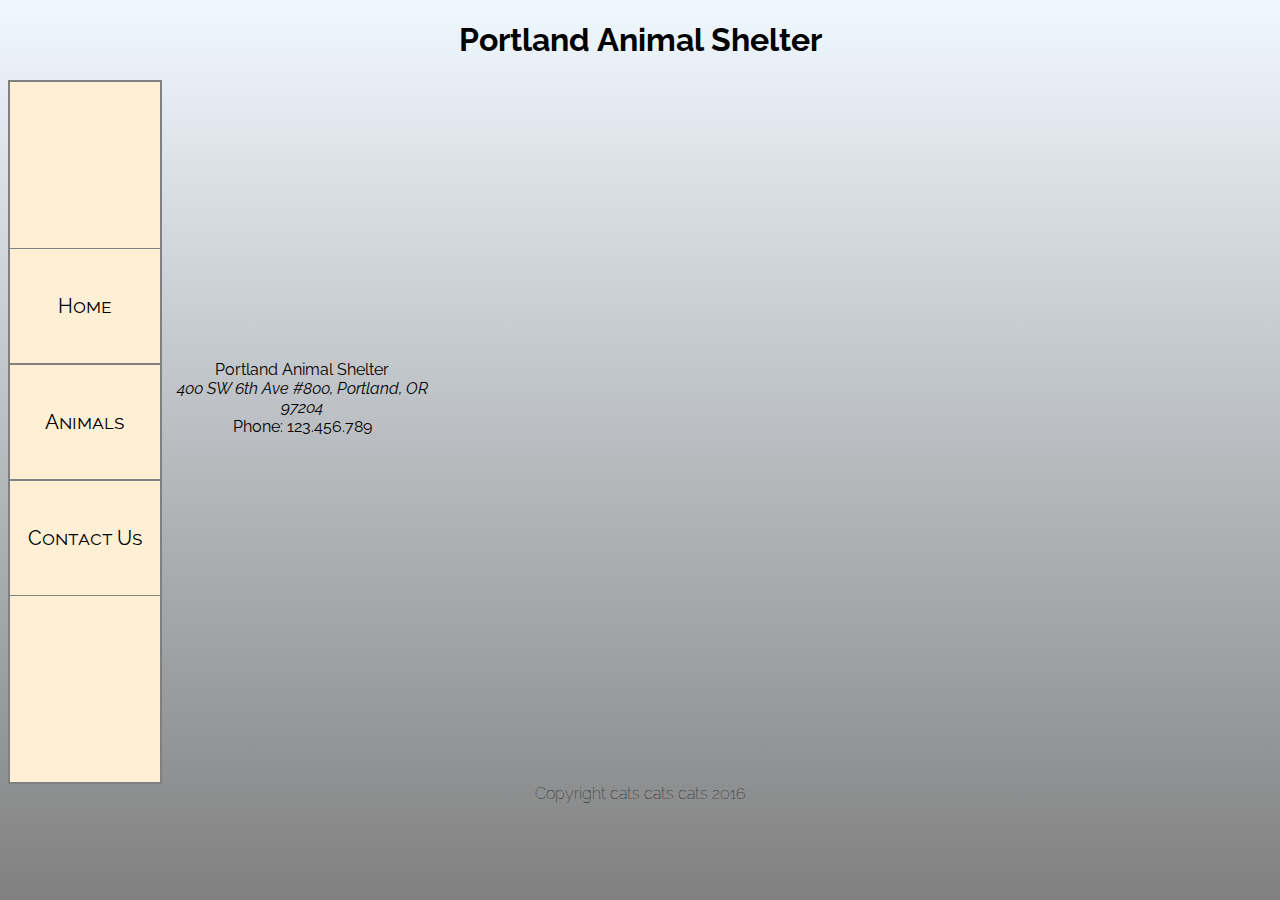
<file: contact.html>
<!DOCTYPE html>
<html>
  <head>
    <meta charset="utf-8">
    <link rel="stylesheet" href="css/styles.css" media="screen" title="no title" charset="utf-8">
    <link href="https://fonts.googleapis.com/css?family=Raleway" rel="stylesheet">
    <title>Animal Shelter</title>
  </head>
  <body>
    <h1 class="header">Portland Animal Shelter</h1>
    <div class="container">
      <div class="aside">
        <ul>
          <li>
            <a href="index.html">Home</a>
          </li>
          <li>
            <a href="profiles.html">Animals</a>
          </li>
          <li>
            <a href="contact.html">Contact Us</a>
          </li>
        </ul>
      </div>
      <div class="address">
        Portland Animal Shelter
        <address>
            400 SW 6th Ave #800, Portland, OR 97204
        </address>
        Phone: 123.456.789 <br>
      </div>
      <div class="main" id="map">
        <iframe src="https://www.google.com/maps/embed?pb=!1m18!1m12!1m3!1d2795.4720808821035!2d-122.67959114830572!3d45.52070487899911!2m3!1f0!2f0!3f0!3m2!1i1024!2i768!4f13.1!3m3!1m2!1s0x54950a06bbf002b9%3A0x1a5a314da13581e5!2sEpicodus!5e0!3m2!1sen!2sus!4v1476312754904" width="700" height="650" frameborder="0" style="border:0" allowfullscreen></iframe>
      </div>
    </div>


    <div class="copyright">
      Copyright cats cats cats 2016
    </div>
  </body>
</html>
</file>
<file: css/styles.css>
body{
  font-family: 'Raleway', sans-serif;
  background: linear-gradient(to bottom,  aliceblue 0%,grey 100%);
  background-attachment: fixed;
}
.main{
  padding: 20px;
}
.container{
  display: flex;
  flex-direction: row;
}
.container_animal{
  display: flex;
  flex-wrap: wrap;
}
.aside ul{
  display: flex;
  flex-direction: column;
  list-style: none;
  padding: 100% 0 0 0;

}
.aside li{
  padding: 30% 0 30% 0;
  text-align: center;
  border-bottom: 1px solid grey;
  border-top: 1px solid grey;
  height: 33%;
}

.aside{
    min-width: 150px;
    background-color: papayawhip;
    max-height: 700px;
    min-height: 700px;
    border: 2px solid grey;
}

.aside a{
  text-decoration: none;
}

.aside a:link, a:visited{
  color: black;
  padding: 10px;
  font-size: 20px;
  font-variant: small-caps;
  background-color: papayawhip;

}
.header{
  text-align: center;
}

.main{
  padding: 20px;
}
#title_kitten{
  height: 100%;
  width: 100%;
}
#map{
  height: 80%;
  width: 80%;
}
.item {
  padding: 25px;
  max-width: 300px;
  flex-wrap: wrap;
}
.copyright{
  text-align: center;
  font-weight: lighter;
}
iframe{
  align:middle;
}
.item h3{
  text-align: center;
}
.address{
  padding-top: 280px;
  text-align: center;
  min-width: 280px;
}
@media screen and (max-width: 768px) {
  .address{
    padding-top: 50px;
  }
  .container{
    display: flex;
    flex-direction: column;
  }
  .aside ul{
    display: flex;
    flex-direction: row;
    justify-content: space-around;
    list-style: none;
    padding: 0;
  }
  .aside li{
    padding: 20px 0 10px 0;
    text-align: center;
    border-bottom: none;
    border-top: none;
}
.aside{
  min-height: inherit;
}
</file>
